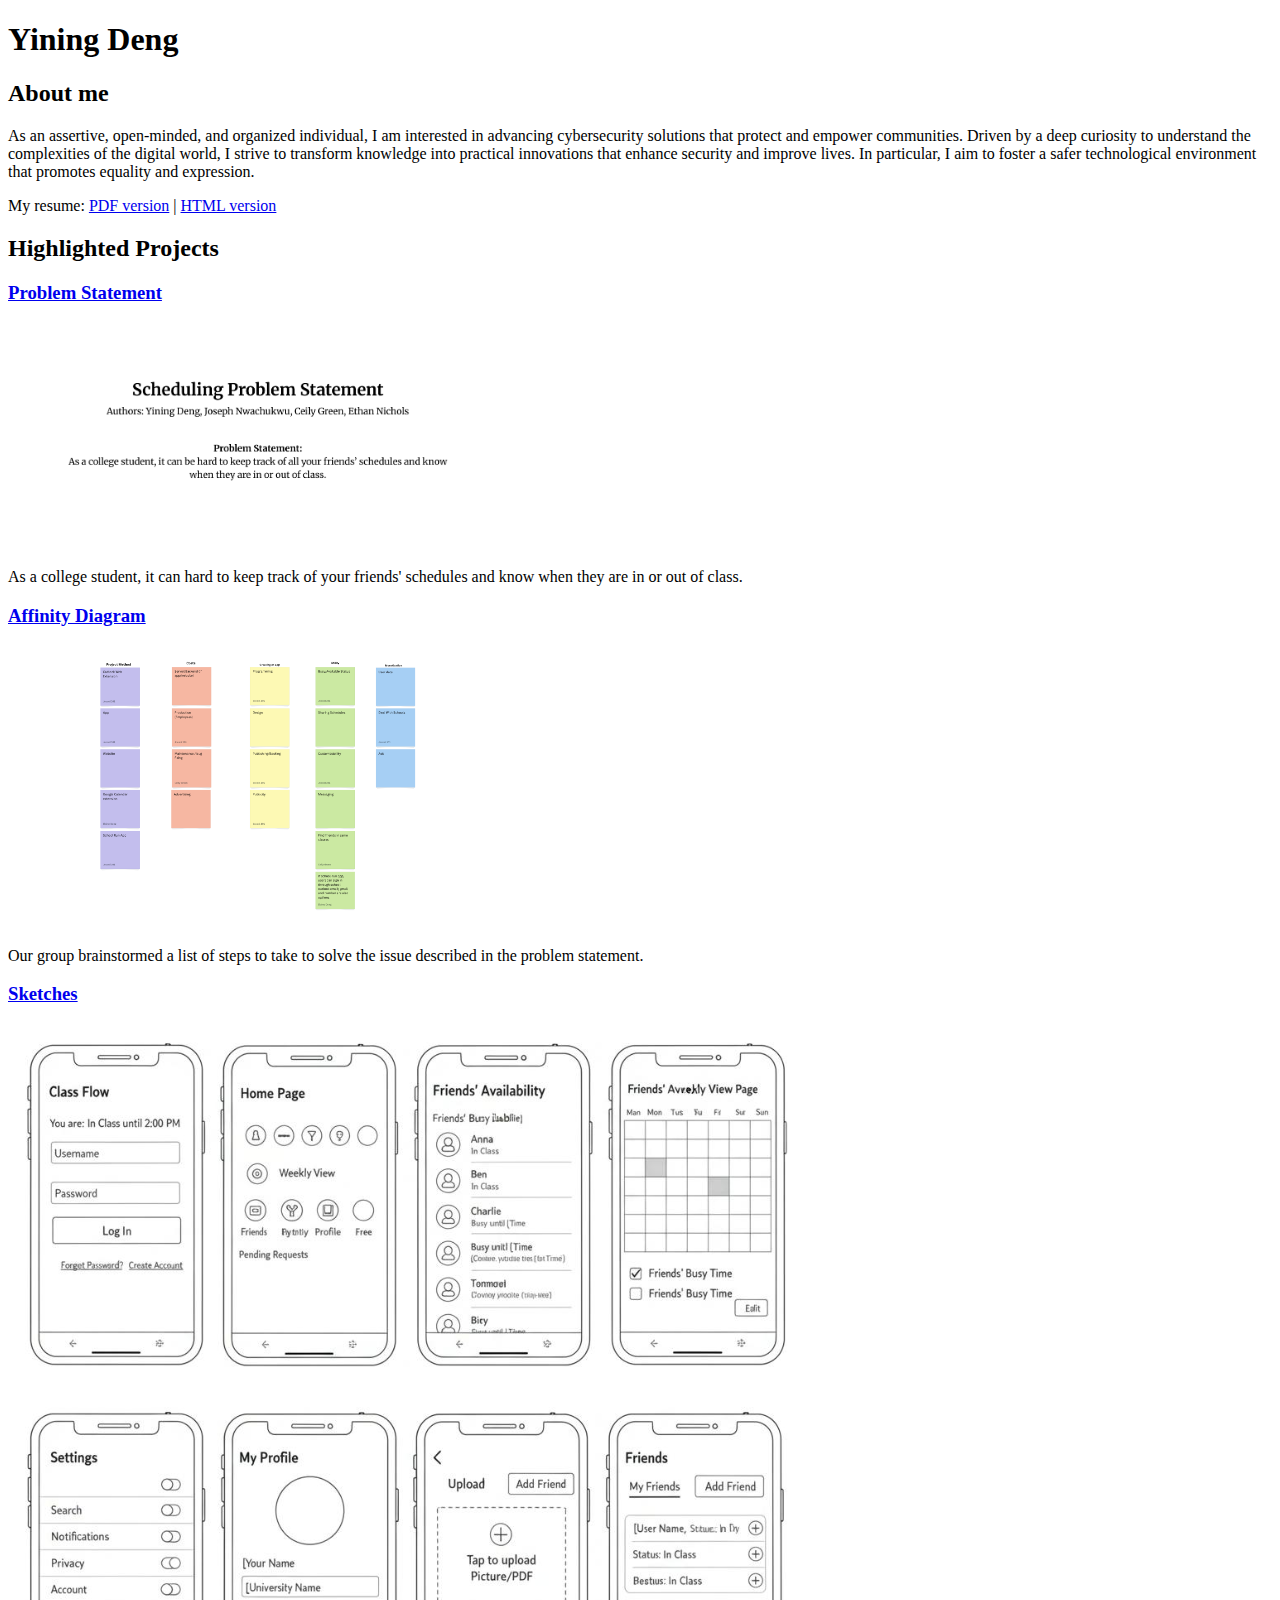
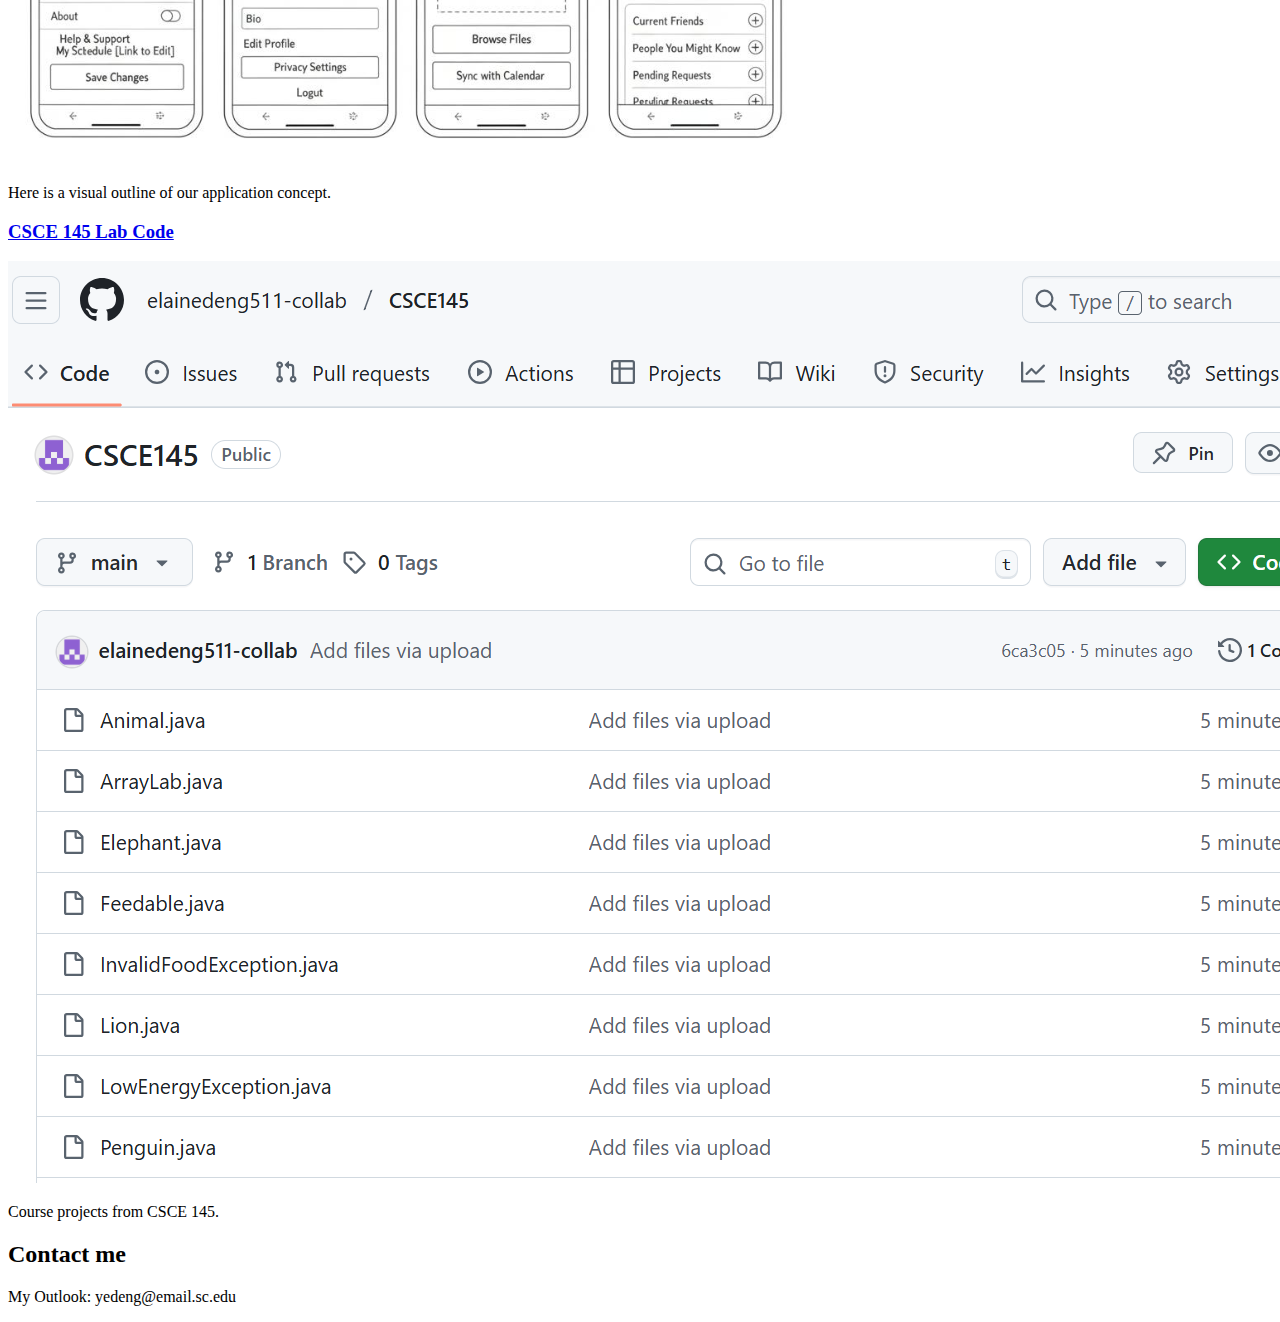
<file: index.html>
<!DOCTYPE html>
<html>
    <head>
        <title>CSCE 190: Yining Deng</title>
        <link rel="stylesheet" href="styles.css">
    </head>
    <body>
        <h1>Yining Deng</h1>
        <div class="about">
            <h2>About me</h2><p>As an assertive, open-minded, and organized individual, I am interested in advancing cybersecurity solutions that protect and empower communities. Driven by a deep curiosity to understand the complexities of the digital world, I strive to transform knowledge into practical innovations that enhance security and improve lives. In particular, I aim to foster a safer technological environment that promotes equality and expression.</p>
        </div>
        <div class="skills">
            <span>
            My resume: <a href="files/Yining Deng Resume.pdf">PDF version</a>
            | <a href="resume.html">HTML version</a>
            </span>
        </div>
        <div class="projects">
            <h2>Highlighted Projects</h2>
            <a href="files/Problem Statement.pdf"><h3>Problem Statement</h3></a>
            <a href="files/Problem Statement.pdf"><img src="images/problem.png" width="500"/></a>
            <p>As a college student, it can hard to keep track of your friends' schedules and know when they are in or out of class.</p>
            <!--Affinity Diagram Assignment -->
            <section class="project">
            <a href="files/CSCE 190 Affinity Diagram.pdf"><h3>Affinity Diagram</h3></a>
            <a href="files/CSCE 190 Affinity Diagram.pdf"><img src="images/CSCE 190 Affinity Diagram.png" width="500"/></a>
            <p>
            Our group brainstormed a list of steps to take to solve the issue described in the problem statement. 
            </p>
            </section> 
            <!--Sketches Assignment-->
            <section class="project">
            <a href="files/Application Sketches.pdf"><h3>Sketches</h3></a>
            <a href="files/Application Sketches.pdf"><img src="images/app sketch.png"></a>
            <p>
            Here is a visual outline of our application concept. 
            </p>
            </section>
            <!-- Repositories assignment -->
      <section class="project">
        <a href="https://github.com/elainedeng511-collab/CSCE145"> 
            <h3>CSCE 145 Lab Code</h3>
        </a>
        <a href="https://github.com/elainedeng511-collab/CSCE145">
            <img src="images/csce145.png">
        </a>
        <p>Course projects from CSCE 145.</p>
      </section>
        </div>
        <div class="contact"> 
            <h2>Contact me</h2><p>My Outlook: yedeng@email.sc.edu</p>
        </div>
    </body>
</html>
</file>
<file: styles.css>

</file>
